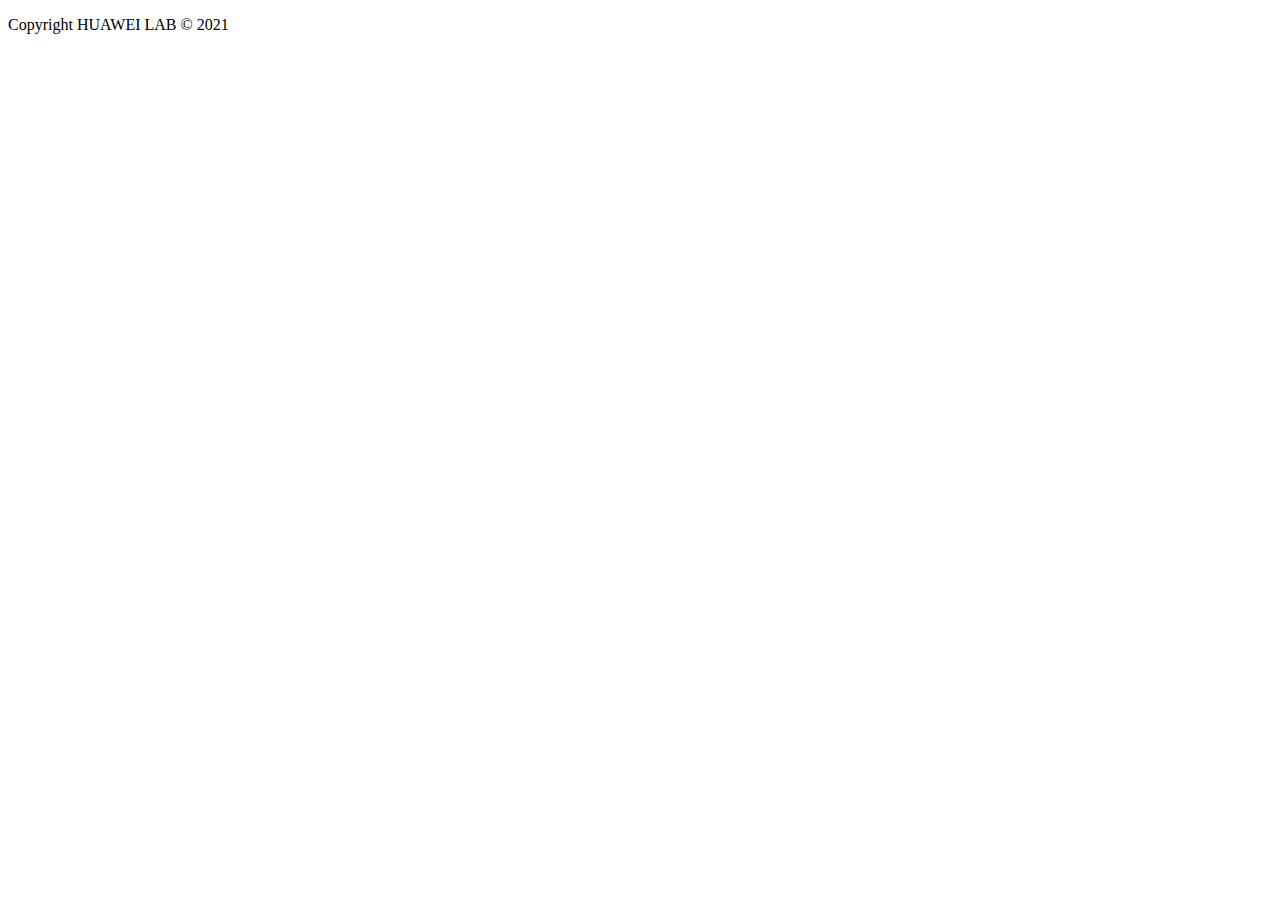
<file: src/main/resources/templates/footer.html>
<!DOCTYPE html>
<html lang="en" xmlns:th="http://www.thymeleaf.org">

<footer th:fragment="footer_copy" class="bg-dark text-center p-5 text-white mt-5">
    <div class="container">
        <p class="lead">Copyright HUAWEI LAB &copy; 2021</p>
    </div>
</footer>

</html>
</file>
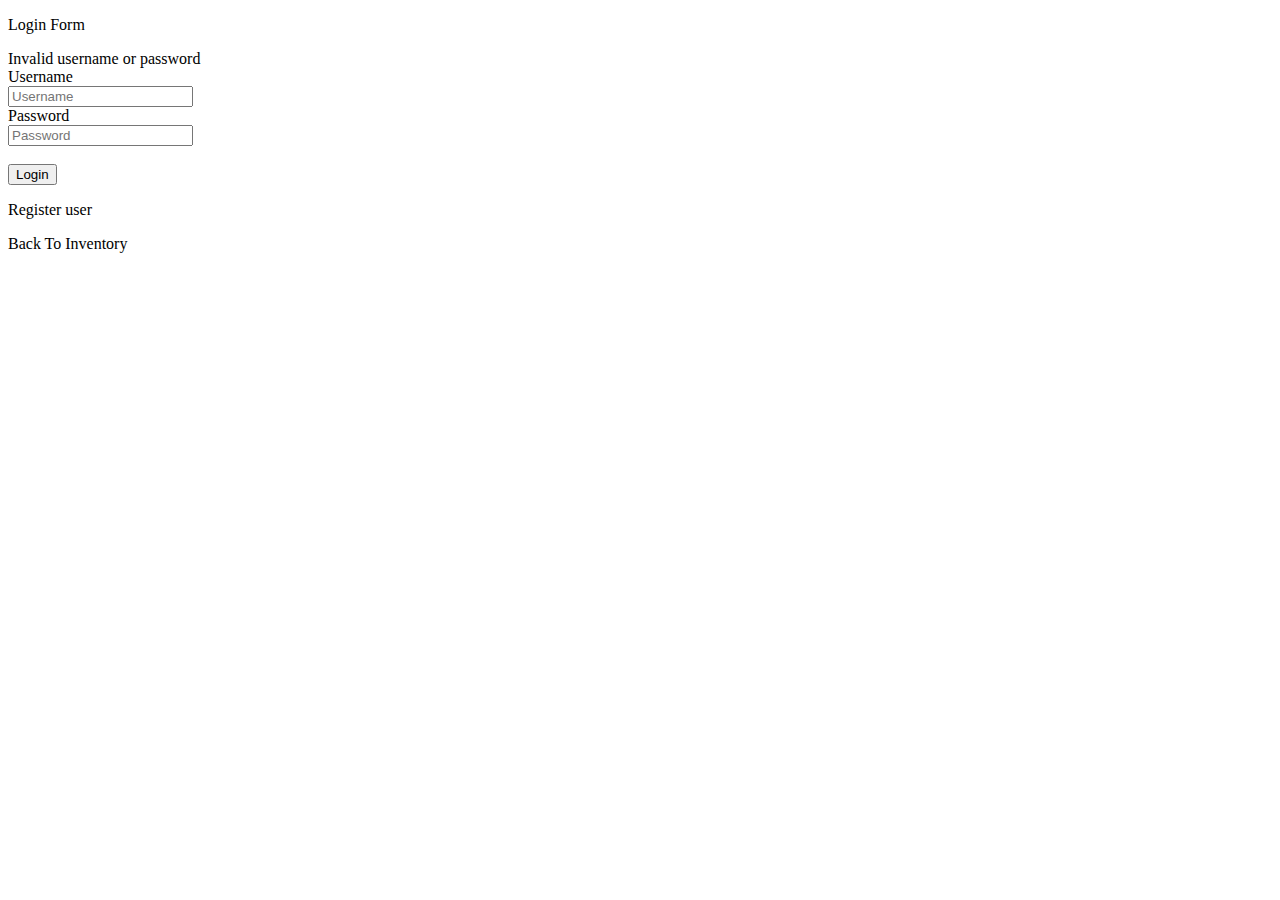
<file: src/main/resources/templates/login.html>
<!DOCTYPE html>
<html lang="en" xmlns:th="http://www.thymeleaf.org">
<head>
    <meta charset="UTF-8"/>
    <meta http-equiv="X-UA-Compatible" content="IE=edge"/>
    <meta name="viewport" content="width=device-width, initial-scale=1.0"/>
    <title>Huawei Lab Inventory | Login Page</title>
    <!-- Style sheets-->
    <link rel="stylesheet" type="text/css" th:href="@{/css/bootstrap.min.css}"/>
    <link rel="stylesheet" type="text/css" th:href="@{/css/style.css}"/>

    <link
            rel="stylesheet"
            href="https://cdn.jsdelivr.net/npm/bootstrap-icons@1.6.0/font/bootstrap-icons.css"
            integrity="sha384-7ynz3n3tAGNUYFZD3cWe5PDcE36xj85vyFkawcF6tIwxvIecqKvfwLiaFdizhPpN"
            crossorigin="anonymous"/>
    <!-- Javascript-->
    <script type="text/javascript" th:src="@{/js/jquery-3.6.0.min.js}"></script>
    <script type="text/javascript" th:src="@{/js/bootstrap.min.js}"></script>
</head>
<body>

<!-- Login Page -->
<section class="p-2">
    <div class="container text-center">
        <div class="row g-0 my-4">
            <div class="col-md-9 col-lg-5 m-auto">
                <p class="display-4">Login Form</p>
                <div class="card shadow rounded">
                    <div th:if="${param.error}">
                        Invalid username or password
                    </div>
                    <div class="card-body">
                        <form class="form" th:action="@{/login}" method="post">
                            <label class="m-2" for="username">Username</label>
                            <div class="form-group mb-3">
                                <input type="text" class="form-control" placeholder="Username" id="username"
                                        name="username"/>
                            </div>
                            <label class="m-2" for="password">Password</label>
                            <div class="form-group">
                                <input type="password" class="form-control" placeholder="Password" id="password"
                                       name="password" />
                            </div>
                            <br />
                            <input type="submit" name="login_submit" value="Login" class="btn btn-dark mt-2 rounded-pill"/>
                            <p class="mt-2"><a th:href="@{/registration}">Register user</a></p>
                        </form>
                    </div>
                </div>
                <div class="p-4">
                    <a th:href="@{/index}" class="lead btn btn-secondary rounded-pill">
                        <i class="bi bi-chevron-left"></i> Back To Inventory</a>
                </div>
            </div>
        </div>
    </div>
</section>
</body>

</html>
</file>
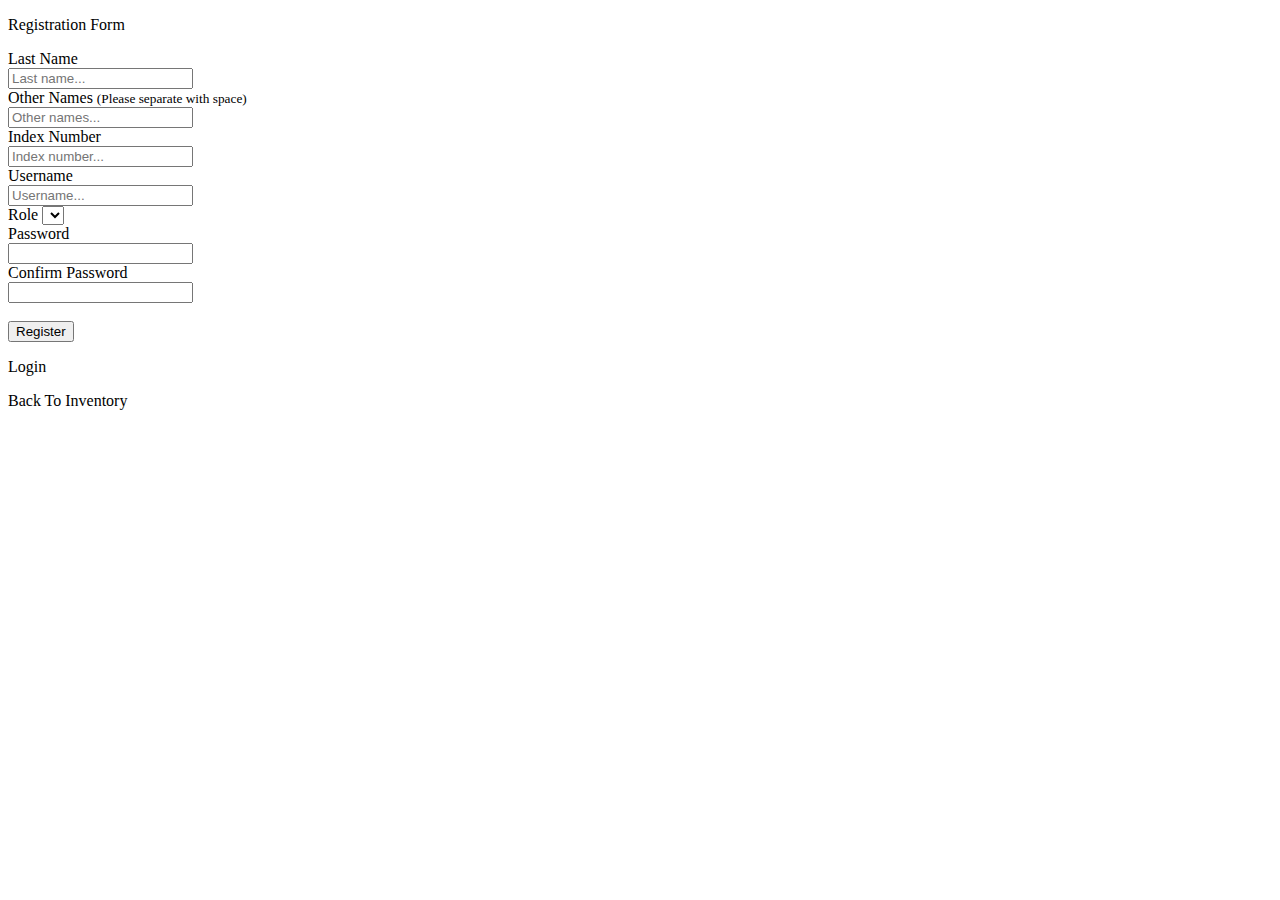
<file: src/main/resources/templates/register.html>
<!DOCTYPE html>
<html lang="en" xmlns:th="https://www.thymeleaf.org">
<head>
    <meta charset="UTF-8" />
    <meta http-equiv="X-UA-Compatible" content="IE=edge" />
    <meta name="viewport" content="width=device-width, initial-scale=1.0" />
    <title>Huawei Lab Inventory | Register Page</title>
    <!-- Style sheets-->
    <link rel="stylesheet" type="text/css" th:href="@{/css/bootstrap.min.css}"/>
    <link rel="stylesheet" type="text/css" th:href="@{/css/style.css}"/>
    <link rel="stylesheet"
          href="https://cdn.jsdelivr.net/npm/bootstrap-icons@1.6.0/font/bootstrap-icons.css"
          integrity="sha384-7ynz3n3tAGNUYFZD3cWe5PDcE36xj85vyFkawcF6tIwxvIecqKvfwLiaFdizhPpN"
          crossorigin="anonymous"/>
    <!-- Javascript-->
    <script type="text/javascript" th:src="@{/js/jquery-3.6.0.min.js}"></script>
    <script type="text/javascript" th:src="@{/js/bootstrap.min.js}"></script>
</head>
<body>

<!-- Register Page -->
<section class="p-2">
    <div class="container">
        <div class="row g-0">
            <div class="col-lg-9 m-auto">
                <p class="display-4 text-center">Registration Form</p>
                <div class="card shadow rounded">
                    <div class="card-body">
                        <form th:action="@{/registration_process}" method="post" class="form"
                              th:object="${labUser}">
                            <div class="row">
                                <div class="col-md-6">
                                    <label class="m-2" for="lastName">Last Name</label>
                                    <div class="form-group mb-3">
                                        <input required type="text" class="form-control" placeholder="Last name..."
                                               id="lastName" name="lastName" th:field="*{lastName}"/>
                                    </div>
                                </div>
                                <div class="col-md-6">
                                    <label class="m-2" for="otherName">Other Names <small>(Please separate with space)</small></label>
                                    <div class="form-group mb-3">
                                        <input required type="text" class="form-control" placeholder="Other names..."
                                               id="otherName" name="otherName" th:field="*{otherNames}"/>
                                    </div>
                                </div>
                            </div>
                            <div class="row">
                                <div class="col-md-4">
                                    <label class="m-2" for="indexNumber">Index Number</label>
                                    <div class="form-group mb-3">
                                        <input required type="text" class="form-control" placeholder="Index number..."
                                               id="indexNumber" name="indexNumber" th:field="*{indexNumber}"/>
                                    </div>
                                </div>
                                <div class="col-md-4">
                                    <label class="m-2" for="lastName">Username</label>
                                    <div class="form-group mb-3">
                                        <input required type="text" class="form-control" placeholder="Username..."
                                               id="username" name="username" th:field="*{username}"/>
                                    </div>
                                </div>
                                <div class="col-md-4">
                                    <label for="inputRole" class="form-label">Role</label>
                                    <select id="inputRole" class="form-select" th:field="*{userRoles}">
                                        <option th:each="role : ${roleList}" th:value="${role.id}"
                                                th:text="${role.roleName}"></option>
                                    </select>
                                </div>
                            </div>
                            <div class="row">
                                <div class="col-md-6">
                                    <label class="m-2" for="password">Password</label>
                                    <div class="form-group mb-3">
                                        <input required type="password" class="form-control"
                                               id="password" name="password" th:field="*{password}"/>
                                    </div>
                                </div>
                                <div class="col-md-6">
                                    <label class="m-2" for="confirm_password">Confirm Password</label>
                                    <div class="form-group mb-3">
                                        <input required type="password" class="form-control" id="confirm_password" name="confirm_password"/>
                                    </div>
                                </div>
                            </div>

                            <br />
                            <input
                                    type="submit"
                                    name="register_submit"
                                    value="Register"
                                    class="btn btn-dark rounded-pill"
                            />
                            <p class="mt-2 text-center"><a th:href="@{/login}">Login</a></p>
                        </form>
                    </div>
                </div>
                <div class="p-4 text-center">
                    <a th:href="@{/index}" class="lead btn btn-secondary rounded-pill">
                        <i class="bi bi-chevron-left"></i> Back To Inventory</a>
                </div>
            </div>
        </div>
    </div>
</section>
</body>
</html>

<!-- Registration Mistake Alert -->

<script>
  function validate_form(){
    var lastName = document.getElementById('lastName').value;
    var otherName = document.getElementById('otherName').value;
    var indexNumber = document.getElementById('indexNumber').value;
    var username = document.getElementById('username').value;
    var password = document.getElementById('password').value;
    var confirm_password = document.getElementById('confirm_password').value;

    if (lastName.trim() == '' || otherName.trim() == '' || indexNumber.trim() == '' || username.trim() == ''){
      alert("Fields can not be blank!");
      return false;
    }

    if (password !== confirm_password){
      alert("Passwords do not match!");
      return false;
    }

    if (password.length < 6){
      alert("Password is too short!");
      return false;
    }
  }
</script>
</file>
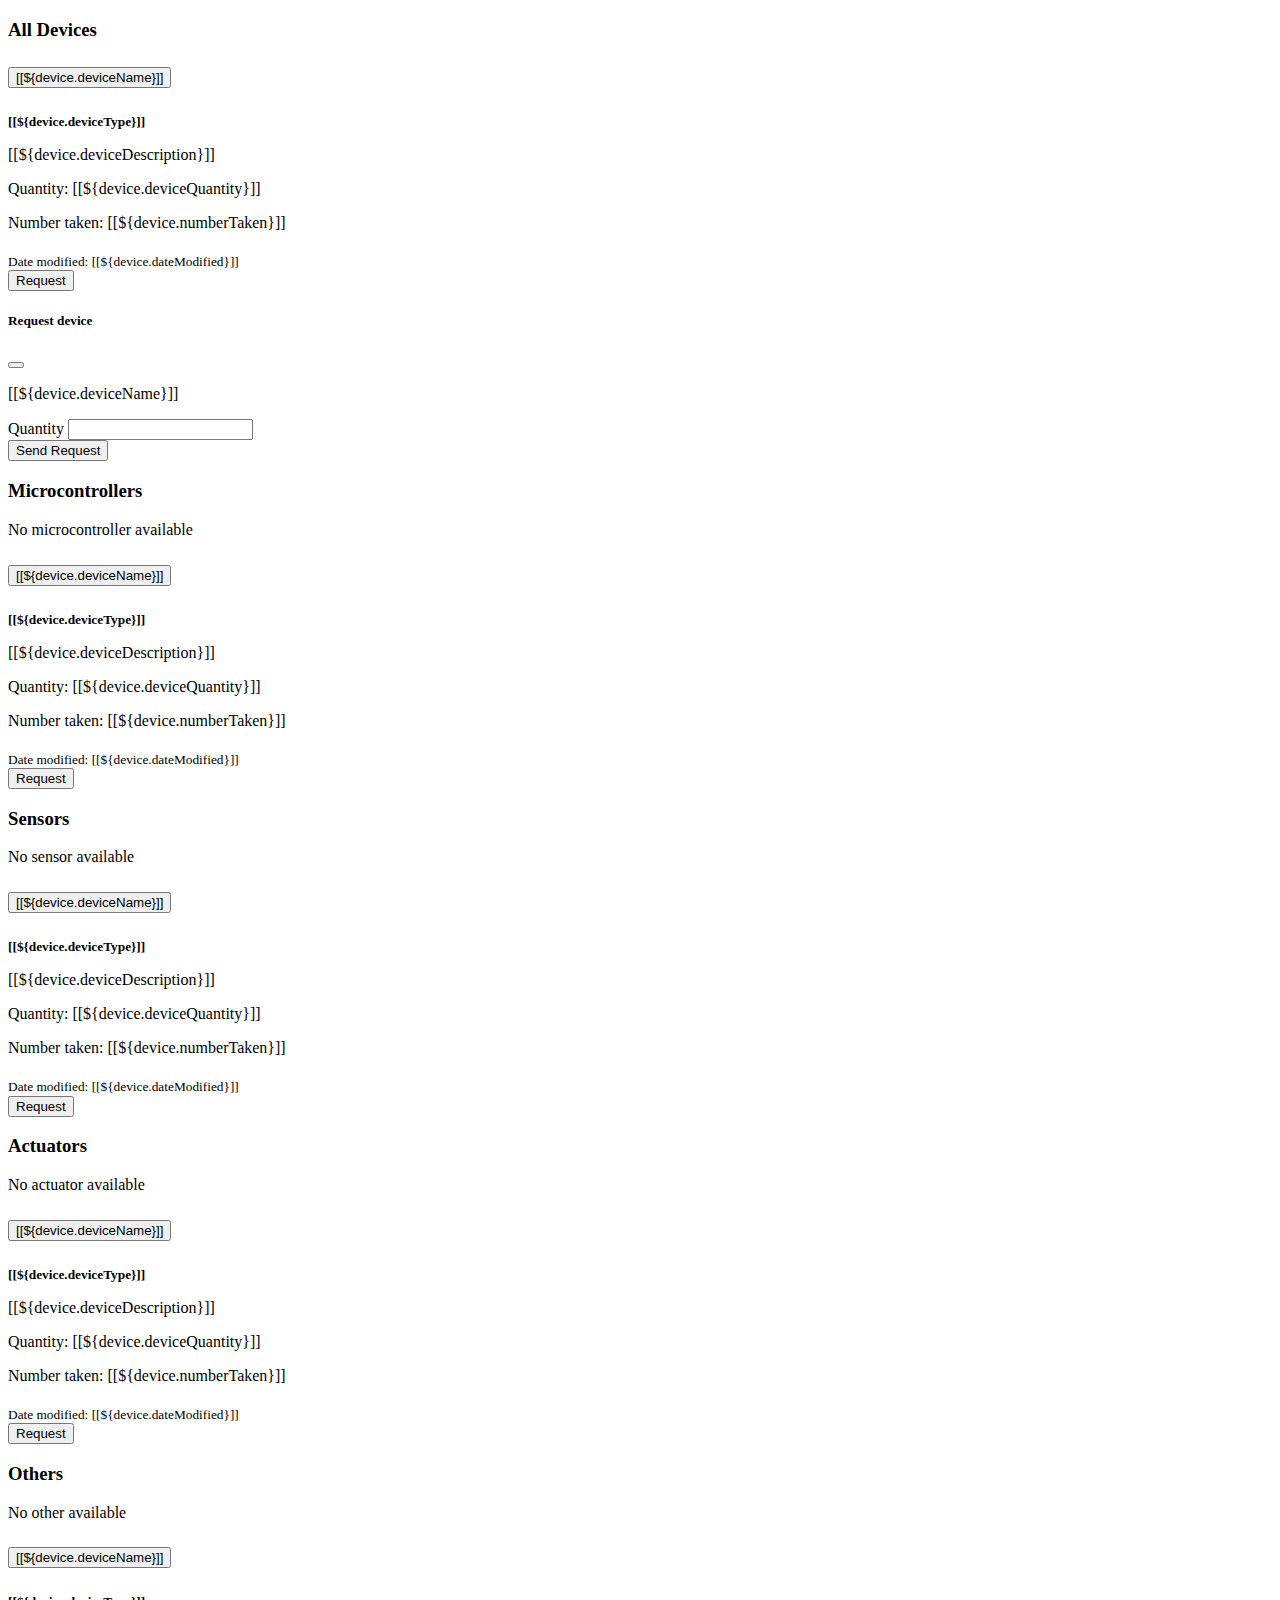
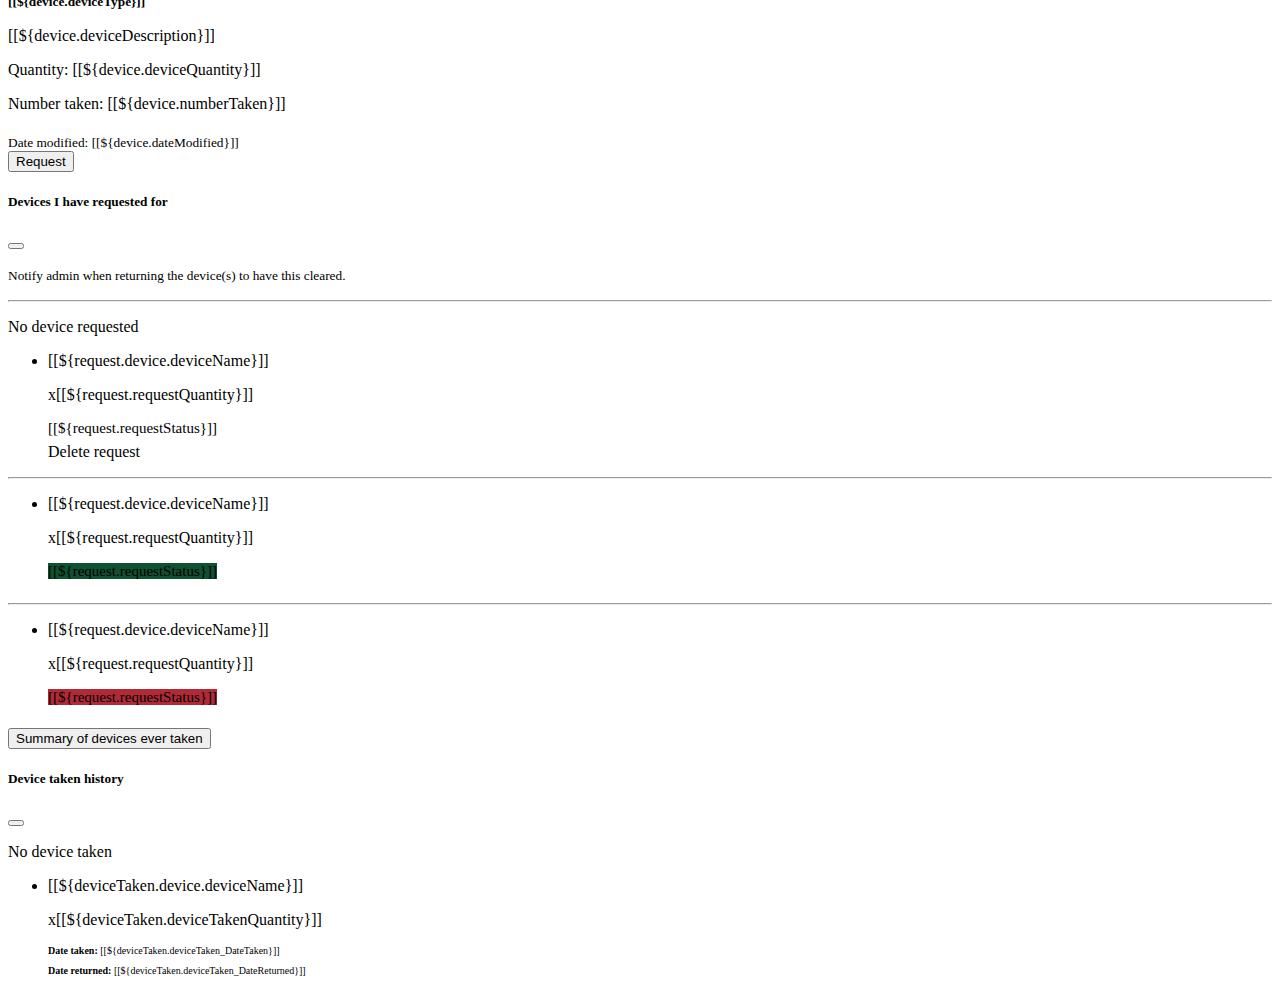
<file: src/main/resources/templates/user.html>
<!DOCTYPE html>
<html lang="en" xmlns:th="http://www.thymeleaf.org">
<head>
    <meta charset="UTF-8"/>
    <meta content="IE=edge" http-equiv="X-UA-Compatible"/>
    <meta content="width=device-width, initial-scale=1.0" name="viewport"/>
    <title>Huawei Lab Inventory</title>
    <!-- Style sheets-->
    <link rel="stylesheet" th:href="@{/css/bootstrap.min.css}" type="text/css"/>
    <link rel="stylesheet" th:href="@{/css/style.css}" type="text/css"/>
    <link crossorigin="anonymous"
          href="https://cdn.jsdelivr.net/npm/bootstrap-icons@1.6.0/font/bootstrap-icons.css"
          integrity="sha384-7ynz3n3tAGNUYFZD3cWe5PDcE36xj85vyFkawcF6tIwxvIecqKvfwLiaFdizhPpN"
          rel="stylesheet"/>
    <!-- Javascript-->
    <script th:src="@{/js/jquery-3.6.0.min.js}" type="text/javascript"></script>
    <script th:src="@{/js/bootstrap.min.js}" type="text/javascript"></script>
</head>
<body>

<!-- Header -->
<div th:replace="user_header :: header_user"></div>

<!-- All Devices -->
<section class="p-3 bg-dark text-white mb-5" id="devices">
    <div class="container">
        <div class="text-center">
            <div>
                <h3 class="display-4">All Devices</h3>
            </div>
        </div>
    </div>
</section>

<!-- Cards for all devices -->
<section class="p-2">
    <div class="container">
        <div class="row g-4">
            <!-- Beginning of loop -->
            <th:block th:each="device : ${listAllDevices}">
                <div class="col-md-6 text-center">
                    <div class="card">
                        <div class="row my-auto">
                            <div class="col">
                                <div class="card-body">
                                    <div class="accordion accordion-flush">
                                        <div class="accordion-item">
                                            <h2 class="accordion-header">
                                                <button class="accordion-button collapsed" data-bs-toggle="collapse"
                                                        th:data-bs-target="'#device' + ${device.deviceID}"
                                                        type="button">
                                                    [[${device.deviceName}]]
                                                </button>
                                            </h2>
                                            <div class="accordion-collapse collapse"
                                                 th:data-bs-parent="'#device' + ${device.deviceID}"
                                                 th:id="'device' + ${device.deviceID}">
                                                <div class="accordion-body text-start">
                                                    <!-- Device type -->
                                                    <p class="text-uppercase my-1 h6 mb-3"><sub><strong>[[${device.deviceType}]]</strong></sub>
                                                    </p>
                                                    <!-- Device description -->
                                                    [[${device.deviceDescription}]]
                                                    <!-- Number taken -->
                                                    <p class="mb-0 mt-3">Quantity:
                                                        <span class="badge bg-secondary">[[${device.deviceQuantity}]]</span>
                                                    </p>
                                                    <p class="mb-0">Number taken:
                                                        <span class="badge bg-dark">[[${device.numberTaken}]]</span>
                                                    </p>
                                                </div>
                                                <div class="h6 text-secondary">
                                                    <sub>Date modified: [[${device.dateModified}]]</sub>
                                                </div>
                                            </div>
                                        </div>
                                    </div>
                                </div>
                            </div>
                            <div class="col-2 d-flex justify-content-center align-items-center m-3">
                                <div>
                                    <button type="button" class="btn btn-dark" data-bs-toggle="modal"
                                            th:data-bs-target="'#requestDevice' + ${device.deviceID}">
                                        Request
                                    </button>
                                </div>
                            </div>
                        </div>
                    </div>
                </div>

                <!-- Modal for requesting device -->
                <div class="modal fade" tabindex="-1" th:id="'requestDevice' + ${device.deviceID}" role="dialog"
                     aria-labelledby="requestDeviceLabel">
                    <div class="modal-dialog" role="document">
                        <div class="modal-content text-center">
                            <div class="modal-header">
                                <h5 class="modal-title">Request device</h5>
                                <button class="btn-close" data-bs-dismiss="modal" type="button"></button>
                            </div>
                            <div class="modal-body">
                                <form th:action="@{/user/send_request/{id}/(id=${device.deviceID})}"
                                      class="form text-center" method="post">
                                    <!-- Hidden ID -->
                                    <input hidden id="request_device_id" name="deviceID" th:value="${device.deviceID}"
                                           type="number"/>
                                    <!-- Device name -->
                                    <p>[[${device.deviceName}]]</p>
                                    <!-- Device Quantity -->
                                    <div class="form-group mb-4">
                                        <label class="lead" for="request_device_quantity">
                                            Quantity
                                        </label>
                                        <input class="form-control mb-4" id="request_device_quantity"
                                               th:max="${device.deviceQuantity}" min="0" name="requestQuantity"
                                               type="number"/>
                                    </div>
                                    <input class="btn btn-dark rounded-pill px-5" name="request_device_submit"
                                           type="submit" value="Send Request"/>
                                </form>
                            </div>
                        </div>
                    </div>
                </div>
                <!-- ./End of loop -->
            </th:block>
        </div>
    </div>
</section>

<!-- ************************* All Microcontrollers ******************************* -->
<section class="p-3 bg-secondary text-white my-5" id="microcontrollers">
    <div class="container">
        <div class="text-center">
            <div>
                <h3 class="display-4">Microcontrollers</h3>
            </div>
        </div>
    </div>
</section>

<!-- Cards for all microcontrollers -->
<section class="p-2">
    <div class="container">
        <div class="row g-4">
            <p th:if="${listDeviceMicrocontroller.isEmpty()}" class="lead">No microcontroller available</p>
            <!-- Beginning of loop -->
            <th:block th:each="device : ${listDeviceMicrocontroller}">
                <div class="col-md-6 text-center">
                    <div class="card">
                        <div class="row my-auto">
                            <div class="col">
                                <div class="card-body">
                                    <div class="accordion accordion-flush">
                                        <div class="accordion-item">
                                            <h2 class="accordion-header">
                                                <button class="accordion-button collapsed" data-bs-toggle="collapse"
                                                        th:data-bs-target="'#microcontroller' + ${device.deviceID}"
                                                        type="button">
                                                    [[${device.deviceName}]]
                                                </button>
                                            </h2>
                                            <div class="accordion-collapse collapse"
                                                 th:data-bs-parent="'#device' + ${device.deviceID}"
                                                 th:id="'microcontroller' + ${device.deviceID}">
                                                <div class="accordion-body text-start">
                                                    <!-- Device type -->
                                                    <p class="text-uppercase my-1 h6 mb-3">
                                                        <sub><strong>[[${device.deviceType}]]</strong></sub>
                                                    </p>
                                                    <!-- Device description -->
                                                    [[${device.deviceDescription}]]
                                                    <!-- Number taken -->
                                                    <p class="mb-0 mt-3">Quantity:
                                                        <span class="badge bg-secondary">[[${device.deviceQuantity}]]</span>
                                                    </p>
                                                    <p class="mb-0">Number taken:
                                                        <span class="badge bg-dark">[[${device.numberTaken}]]</span>
                                                    </p>
                                                </div>
                                                <div class="h6 text-secondary">
                                                    <sub>Date modified: [[${device.dateModified}]]</sub>
                                                </div>
                                            </div>
                                        </div>
                                    </div>
                                </div>
                            </div>
                            <div class="col-2 d-flex justify-content-center align-items-center m-3">
                                <div class="">
                                    <button class="btn btn-dark"
                                            th:data-bs-target="'#requestDevice' + ${device.deviceID}"
                                            data-bs-toggle="modal" type="button">
                                        Request
                                    </button>
                                </div>
                            </div>
                        </div>
                    </div>
                </div>
            </th:block>
        </div>
    </div>
</section>

<!-- ************************ All Sensors ************************* -->
<section class="p-3 bg-secondary text-white my-5" id="sensors">
    <div class="container">
        <div class="text-center">
            <div>
                <h3 class="display-4">Sensors</h3>
            </div>
        </div>
    </div>
</section>

<!-- Cards for all sensors -->
<section class="p-2">
    <div class="container">
        <div class="row g-4">
            <p th:if="${listDeviceSensor.isEmpty()}" class="lead">No sensor available</p>
            <!-- Beginning of loop -->
            <th:block th:each="device : ${listDeviceSensor}">
                <div class="col-md-6 text-center">
                    <div class="card">
                        <div class="row my-auto">
                            <div class="col">
                                <div class="card-body">
                                    <div class="accordion accordion-flush">
                                        <div class="accordion-item">
                                            <h2 class="accordion-header">
                                                <button class="accordion-button collapsed" data-bs-toggle="collapse"
                                                        th:data-bs-target="'#sensor' + ${device.deviceID}"
                                                        type="button">
                                                    [[${device.deviceName}]]
                                                </button>
                                            </h2>
                                            <div class="accordion-collapse collapse"
                                                 th:data-bs-parent="'#device' + ${device.deviceID}"
                                                 th:id="'sensor' + ${device.deviceID}">
                                                <div class="accordion-body text-start">
                                                    <!-- Device type -->
                                                    <p class="text-uppercase my-1 h6 mb-3">
                                                        <sub><strong>[[${device.deviceType}]]</strong></sub>
                                                    </p>
                                                    <!-- Device description -->
                                                    [[${device.deviceDescription}]]
                                                    <!-- Number taken -->
                                                    <p class="mb-0 mt-3">Quantity:
                                                        <span class="badge bg-secondary">[[${device.deviceQuantity}]]</span>
                                                    </p>
                                                    <p class="mb-0">Number taken:
                                                        <span class="badge bg-dark">[[${device.numberTaken}]]</span>
                                                    </p>
                                                </div>
                                                <div class="h6 text-secondary">
                                                    <sub>Date modified: [[${device.dateModified}]]</sub>
                                                </div>
                                            </div>
                                        </div>
                                    </div>
                                </div>
                            </div>
                            <div class="col-2 d-flex justify-content-center align-items-center m-3">
                                <div class="">
                                    <button class="btn btn-dark"
                                            th:data-bs-target="'#requestDevice' + ${device.deviceID}"
                                            data-bs-toggle="modal" type="button">
                                        Request
                                    </button>
                                </div>
                            </div>
                        </div>
                    </div>
                </div>
            </th:block>
        </div>
    </div>
</section>

<!-- ************************ All Actuators ************************ -->
<section class="p-3 bg-secondary text-white my-5" id="actuators">
    <div class="container">
        <div class="text-center">
            <div>
                <h3 class="display-4">Actuators</h3>
            </div>
        </div>
    </div>
</section>

<!-- Cards for all actuators -->
<section class="p-2">
    <div class="container">
        <div class="row g-4">
            <p th:if="${listDeviceActuator.isEmpty()}" class="lead">No actuator available</p>
            <!-- Start of loop -->
            <th:block th:each="device : ${listDeviceActuator}">
                <div class="col-md-6 text-center">
                    <div class="card">
                        <div class="row my-auto">
                            <div class="col">
                                <div class="card-body">
                                    <div class="accordion accordion-flush">
                                        <div class="accordion-item">
                                            <h2 class="accordion-header">
                                                <button class="accordion-button collapsed" data-bs-toggle="collapse"
                                                        th:data-bs-target="'#actuators' + ${device.deviceID}"
                                                        type="button">
                                                    [[${device.deviceName}]]
                                                </button>
                                            </h2>
                                            <div class="accordion-collapse collapse"
                                                 th:data-bs-parent="'#device' + ${device.deviceID}"
                                                 th:id="'actuators' + ${device.deviceID}">
                                                <div class="accordion-body text-start">
                                                    <!-- Device type -->
                                                    <p class="text-uppercase my-1 h6 mb-3">
                                                        <sub><strong>[[${device.deviceType}]]</strong></sub>
                                                    </p>
                                                    <!-- Device description -->
                                                    [[${device.deviceDescription}]]
                                                    <!-- Number taken -->
                                                    <p class="mb-0 mt-3">Quantity:
                                                        <span class="badge bg-secondary">[[${device.deviceQuantity}]]</span>
                                                    </p>
                                                    <p class="mb-0">Number taken:
                                                        <span class="badge bg-dark">[[${device.numberTaken}]]</span>
                                                    </p>
                                                </div>
                                                <div class="h6 text-secondary">
                                                    <sub>Date modified: [[${device.dateModified}]]</sub>
                                                </div>
                                            </div>
                                        </div>
                                    </div>
                                </div>
                            </div>
                            <div class="col-2 d-flex justify-content-center align-items-center m-3">
                                <div class="">
                                    <button class="btn btn-dark"
                                            th:data-bs-target="'#requestDevice' + ${device.deviceID}"
                                            data-bs-toggle="modal" type="button">
                                        Request
                                    </button>
                                </div>
                            </div>
                        </div>
                    </div>
                </div>
            </th:block>
        </div>
    </div>
</section>
<!---->

<!-- *********************** All Others ************************ -->
<section class="p-3 bg-secondary text-white my-5" id="others">
    <div class="container">
        <div class="text-center">
            <div>
                <h3 class="display-4">Others</h3>
            </div>
        </div>
    </div>
</section>

<!-- Cards for all others -->
<section class="p-2">
    <div class="container">
        <div class="row g-4">
            <p th:if="${listDeviceByOther.isEmpty()}" class="lead">No other available</p>
            <!-- Start of loop -->
            <th:block th:each="device : ${listDeviceByOther}">
                <div class="col-md-6 text-center">
                    <div class="card">
                        <div class="row my-auto">
                            <div class="col">
                                <div class="card-body">
                                    <div class="accordion accordion-flush">
                                        <div class="accordion-item">
                                            <h2 class="accordion-header" id="flush-headingOne">
                                                <button class="accordion-button collapsed" data-bs-toggle="collapse"
                                                        th:data-bs-target="'#other' + ${device.deviceID}"
                                                        type="button">
                                                    [[${device.deviceName}]]
                                                </button>
                                            </h2>
                                            <div class="accordion-collapse collapse"
                                                 th:data-bs-parent="'#device' + ${device.deviceID}"
                                                 th:id="'other' + ${device.deviceID}">
                                                <div class="accordion-body text-start">
                                                    <!-- Device type -->
                                                    <p class="text-uppercase my-1 h6 mb-3">
                                                        <sub><strong>[[${device.deviceType}]]</strong></sub>
                                                    </p>
                                                    <!-- Device description -->
                                                    [[${device.deviceDescription}]]
                                                    <!-- Number taken -->
                                                    <p class="mb-0 mt-3">Quantity:
                                                        <span class="badge bg-secondary">[[${device.deviceQuantity}]]</span>
                                                    </p>
                                                    <p class="mb-0">Number taken:
                                                        <span class="badge bg-dark">[[${device.numberTaken}]]</span>
                                                    </p>
                                                </div>
                                                <div class="h6 text-secondary">
                                                    <sub>Date modified: [[${device.dateModified}]]</sub>
                                                </div>
                                            </div>
                                        </div>
                                    </div>
                                </div>
                            </div>
                            <div class="col-2 d-flex justify-content-center align-items-center m-3">
                                <div class="">
                                    <button class="btn btn-dark"
                                            th:data-bs-target="'#requestDevice' + ${device.deviceID}"
                                            data-bs-toggle="modal" type="button">
                                        Request
                                    </button>
                                </div>
                            </div>
                        </div>
                    </div>
                </div>
            </th:block>
        </div>
    </div>
</section>

<!-- Modal for displaying devices the user has requested for -->
<div class="modal fade" id="devicesIHave" tabindex="-1" role="dialog">
    <div class="modal-dialog" role="document">
        <div class="modal-content">
            <div class="modal-header">
                <h5 class="modal-title">Devices I have requested for</h5>
                <button type="button" class="btn-close" data-bs-dismiss="modal"></button>
            </div>
            <div class="modal-body">

                <p class="p-0 m-0 text-danger">
                    <small>Notify admin when returning the device(s) to have this cleared.</small>
                </p>
                <hr/>

                <p th:if="${listDeviceRequests.isEmpty()}" class="lead">No device requested</p>

                <ul class="list-group list-group-flush">
                    <li th:each="request : ${requestsPendingByCurrentUser}" class="list-group-item">
                        <div>
                            <div class="d-flex align-text-center justify-content-between mb-0">
                                <p class="m-0 p-0">[[${request.device.deviceName}]]</p>
                                <i class="bi bi-dash-lg"></i>
                                <p class="p-0 m-0">x[[${request.requestQuantity}]]</p>
                            </div>
                            <sup class="mt-0" style="font-size: 15px;">
                                [[${request.requestStatus}]]
                            </sup>
                        </div>
                        <a th:href="@{/user/delete_request/{id}/(id=${request.requestID})}"
                           class="p-0 m-0 text-white btn btn-danger"><i class="bi bi-trash"></i>
                            Delete request
                        </a>
                    </li>
                </ul>
                <hr/>
                <ul class="list-group list-group-flush">
                    <li th:each="request : ${requestsApprovedByCurrentUser}" class="list-group-item">
                        <div>
                            <div class="d-flex align-text-center justify-content-between mb-0">
                                <p class="m-0 p-0">[[${request.device.deviceName}]]</p>
                                <i class="bi bi-dash-lg"></i>
                                <p class="p-0 m-0">x[[${request.requestQuantity}]]</p>
                            </div>
                            <sup class="mt-0 text-white" style="font-size: 15px; background-color: #0f5132;">
                                [[${request.requestStatus}]]
                            </sup>
                        </div>
                    </li>
                </ul>
                <hr/>
                <ul class="list-group list-group-flush">
                    <li th:each="request : ${requestsDeclinedByCurrentUser}" class="list-group-item">
                        <div>
                            <div class="d-flex align-text-center justify-content-between mb-0">
                                <p class="m-0 p-0">[[${request.device.deviceName}]]</p>
                                <i class="bi bi-dash-lg"></i>
                                <p class="p-0 m-0">x[[${request.requestQuantity}]]</p>
                            </div>
                            <sup class="mt-0 text-white" style="font-size: 15px; background-color: #b02a37">
                                [[${request.requestStatus}]]
                            </sup>
                        </div>
                    </li>
                </ul>
            </div>
        </div>
    </div>
</div>

<!-- **************************** SUMMARY BUTTON ************************* -->
<section class="p-5 mt-5 text-center">
    <button class="btn btn-secondary rounded-pill px-4" data-bs-target="#deviceWithPeople" data-bs-toggle="modal">
        <i class="bi bi-card-list"></i>
        Summary of devices ever taken
    </button>
</section>

<!-- Modal for displaying devices user ever took -->
<div class="modal fade" id="deviceWithPeople" tabindex="-1">
    <div class="modal-dialog">
        <div class="modal-content text-start">
            <div class="modal-header">
                <h5 class="modal-title">Device taken history</h5>
                <button type="button" class="btn-close" data-bs-dismiss="modal"></button>
            </div>
            <div class="modal-body">

                <p th:if="${listDeviceTaken.isEmpty()}" class="lead">No device taken</p>

                <ul class="list-group list-group-flush">

                    <li th:each="deviceTaken : ${listDeviceTaken}" class="list-group-item">
                        <div>
                            <div class="d-flex align-text-center justify-content-between mb-0">
                                <p class="m-0 p-0">[[${deviceTaken.device.deviceName}]]</p>
                                <i class="bi bi-dash-lg"></i>
                                <p class="p-0 m-0">x[[${deviceTaken.deviceTakenQuantity}]]</p>
                            </div>
                            <sup class="mt-0" style="font-size: 10px;">
                                <strong>Date taken:</strong>
                                [[${deviceTaken.deviceTaken_DateTaken}]]
                            </sup>
                            <br/>
                            <sup class="mt-0" style="font-size: 10px;">
                                <strong>Date returned:</strong>
                                [[${deviceTaken.deviceTaken_DateReturned}]]
                            </sup>
                        </div>
                    </li>
                </ul>
            </div>
        </div>
    </div>
</div>


<!-- Footer -->
<div th:replace="footer :: footer_copy"></div>

</body>
</html>
</file>
